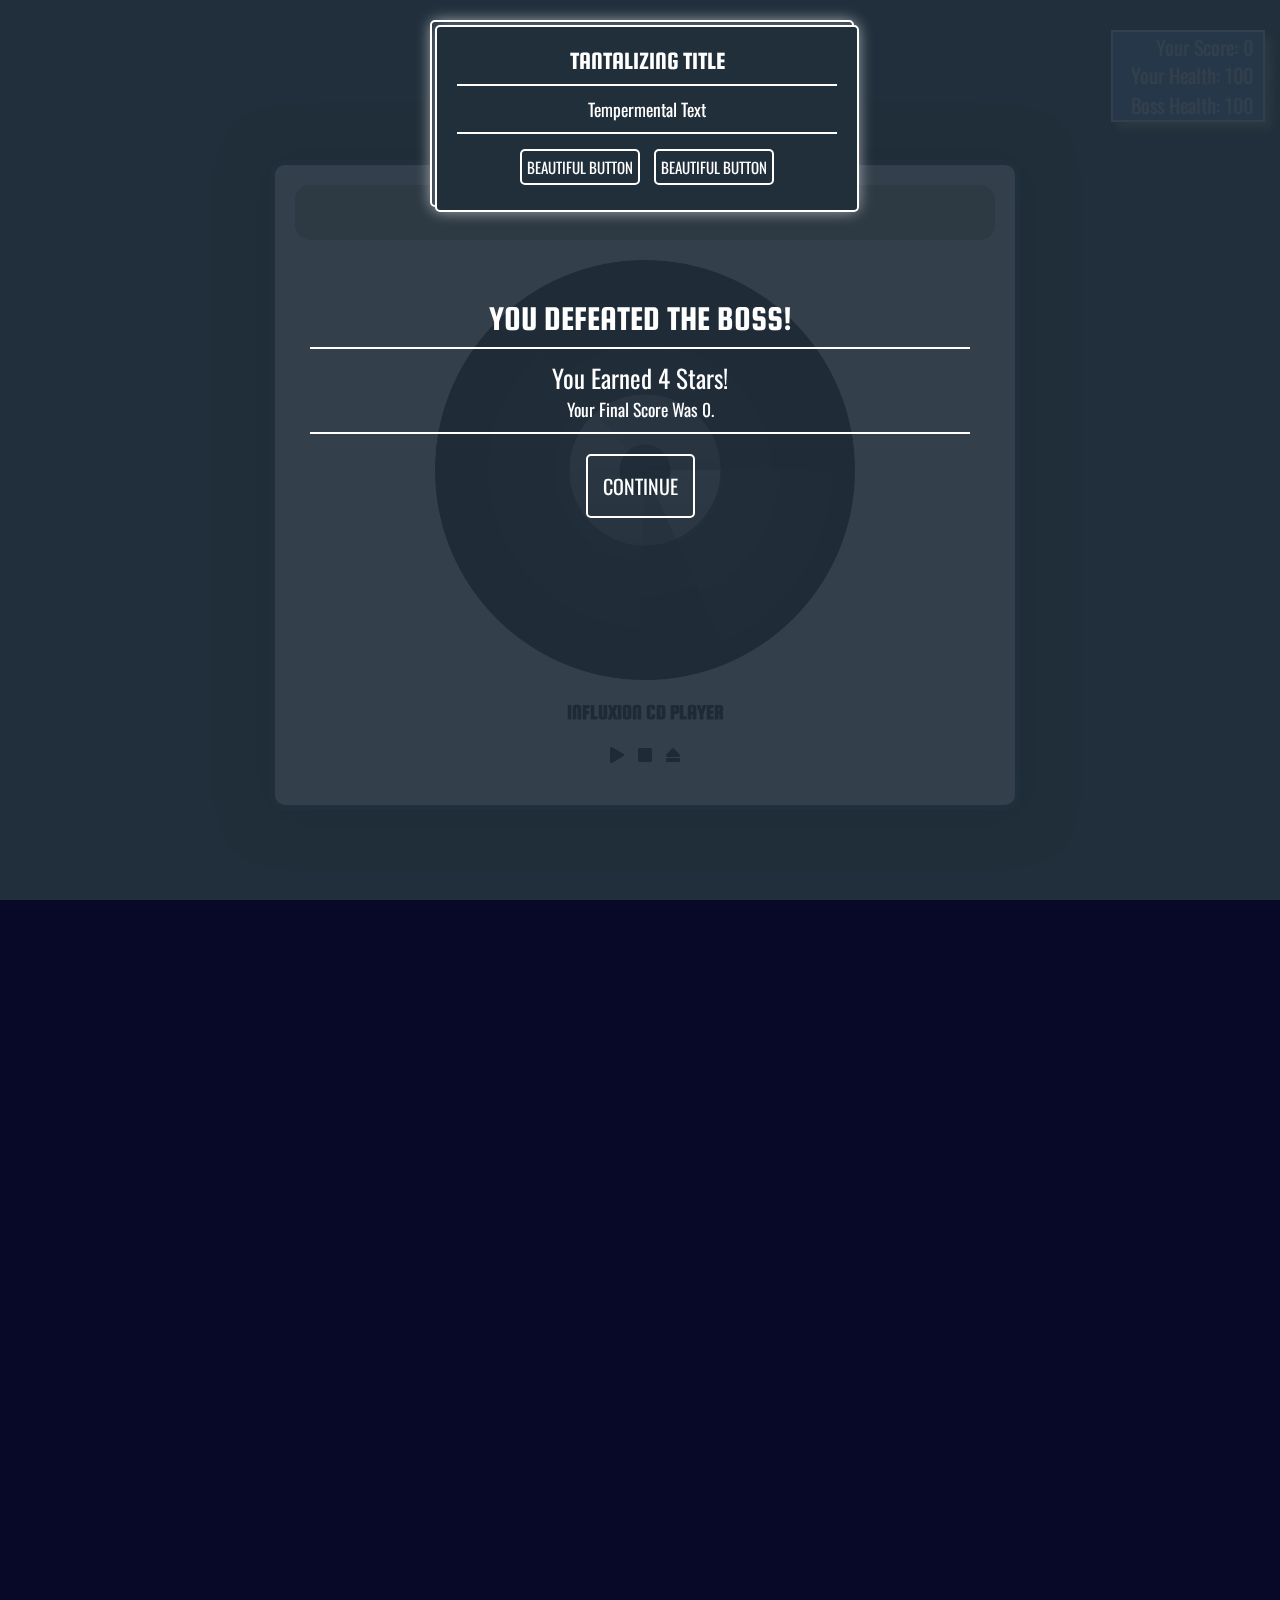
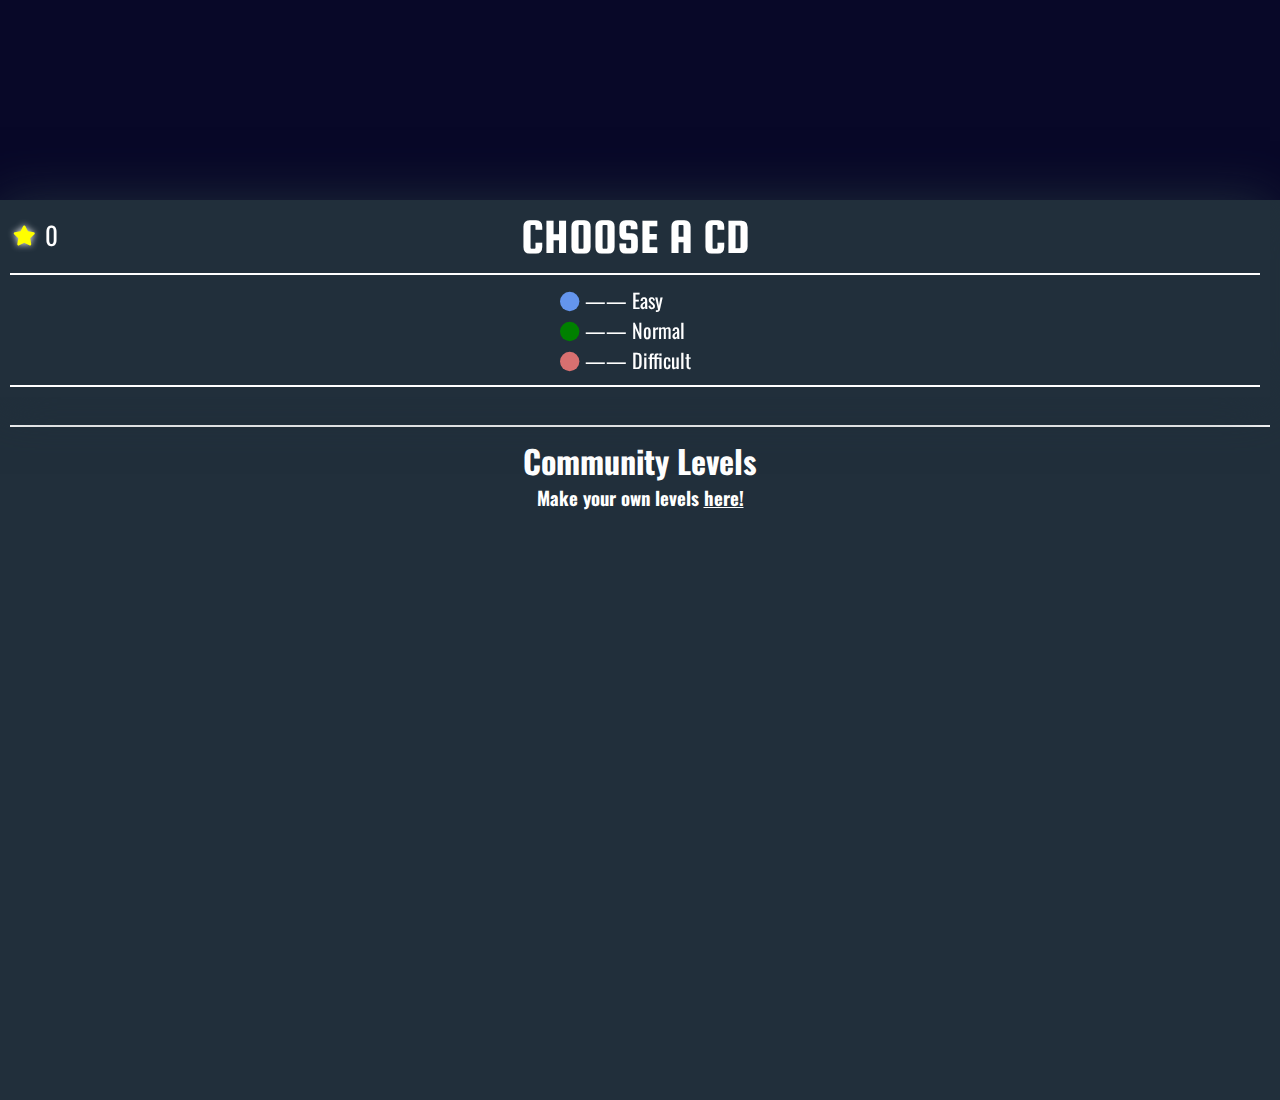
<file: game.html>
<!DOCTYPE html>
<html lang="en">
<head>
	<meta charset="UTF-8">
	<meta content="width=device-width, initial-scale=1.0" name="viewport">
	<meta content="ie=edge" http-equiv="X-UA-Compatible">
	<title>Influxion - Game</title>
	<link href="css/shared.css" rel="stylesheet">
	<link href="css/game.css" rel="stylesheet">
	<link href="css/levels-ui.css" rel="stylesheet">
	</script>
</head>
<body onkeypress="checkPress(event)">
	<!-- Intro CD Player Container/Cutscene -->
	<div id='cdplayer' class='cdplayer hide'>
		<h2 id='lcdScreen' style="font-family: DSEG"></h2>
		<img id='cd' src="img/cd.png"></img>
		<h4>Influxion CD Player</h4>
		<br>
		<i class='fas fa-play'></i><i class='fas fa-stop'></i><i class='fas fa-eject'></i>
	</div>
	<!-- Platformer Container -->
	<div id='canvas' class='canvas hide'></div>
	<!-- In-Game Cutscene Transition -->
	<div id='cutscene' class='cutscene hide'>
		<h1></h1>
	</div>
	<!-- Boss Battle UI -->
	<div id="boss-battle-ui" class="boss-battle hide">
		<div id="boss-contain">
			<div id="bossDiv">
			</div>
		</div>
		<div class="scoreboard">
			<div class="stats score">
				<span css-contain="">&nbsp;Your Score:&nbsp;<span id="score">0</span></span>
			</div>
			<div class="stats health">
				<span css-contain="">Your Health:&nbsp;<span id="health">100</span></span>
			</div>
			<div class="stats boss">
				<span css-contain="">Boss Health:&nbsp;<span id="boss-health">100</span></span>
			</div>
		</div>
		
		<div class="viz-contain">
			<div class="red viz" id="viz1"></div>
			<div class="blue viz" id="viz2"></div>
			<div class="yellow viz" id="viz3"></div>
			<div class="green viz" id="viz4"></div>
		</div>
		<h4 class="ratings" id="ratings">Use A,S,D,F to hit the boss when it hovers over a color</h4>
	</div>
	<!-- Levels Screen UI -->
	<div id="levels">
		<div class="sticky-hdr">
			<header>
				<span class="ttl">CHOOSE A CD</span>
				<hr class="white">
			</header>
			<div id="legend">
				<div style="width: 150px; text-align: left; display: inline-block;">
					<span class="legend-item"><i class="fas fa-circle" style="color:cornflowerblue;"></i>&nbsp;⁠—⁠—&nbsp;Easy</span><br>
					<span class="legend-item"><i class="fas fa-circle" style="color:green;"></i>&nbsp;⁠—⁠—&nbsp;Normal</span><br>
					<span class="legend-item"><i class="fas fa-circle" style="color:var(--disabled-red);"></i>&nbsp;⁠—⁠—&nbsp;Difficult</span>
					<div id="stars-count">
						<i class="fas fa-star"></i>
						<span id="star-amount" class="amt">0</span>
					</div>
				</div><br>
				<hr class="white">
			</div>
		</div>
		<div id="level-list">
		</div>
		<hr class="white">
		<h1>
		<h1>Community Levels</h1>
		<h3>Make your own levels <a style="text-decoration: underline; cursor: pointer;" href="./designer.html">here!</a></h3>
		<div id="level-list-c"></div>
				
	</div>
	<!-- Popup/Alert Box -->
	<div id="popup" class="hide">
		<span id="popup-title">Tantalizing Title</span>
		<hr class="white">
		<span id="popup-body">Tempermental Text</span>
		<hr class="white">
		<button class="btn" id="popup-btn">Beautiful Button</button>
	</div>
	<div id="popup-2" class="hide">
		<span id="popup-title-2">Tantalizing Title</span>
		<hr class="white">
		<span id="popup-body-2">Tempermental Text</span>
		<hr class="white">
		<button class="btn" id="popup-btn-yes">Beautiful Button</button>
		<button class="btn" id="popup-btn-no">Beautiful Button</button>
	</div>
	<div id="win-lose-popup" class="hide">
		<div class="inner">
			<span id="win-message">You Defeated The Boss!</span>
			<hr class="white">
			<span id="win-stars-earned">You Earned 4 Stars!</span><br>
			<span id="final-score">Your Final Score Was 0.</span>
			<hr class="white">
			<button onclick="reloadLevelsPage();" class="btn">Continue</button>
		</div>
	</div>
	<!-- Scripts -->
	<script src="js/howler.js"> 
	</script>
	<script src="js/ui.js">
	</script> 
	<script src="js/storage.js">
	</script> 
	<script src="js/sounds.js">
	</script> 
	<script src="js/konva.js">
	</script>
	<script src="js/init.js">
	</script> 
	<script src="js/effects.js">
	</script> 
	<script src="js/game.js">
	</script> 
	<script src="js/cutscene.js">
	</script> 
</body>
</html>
</file>
<file: css/game.css>
.boss-battle{
  text-align: center;
  width: 100%;
  position: fixed;
  z-index: 8;
  height: 100vh;
  top: 0;
  left: 0;
  background: var(--blue-grey); 
}

/* Game Stats */
.stats{
  display: block;
  position: absolute;
  left: 15px;
  top: 30px;
  font-size: 20px;
  right: 15px;
  text-align: right;
  width: calc(100% - 30px);
}
.stats.health{
  top: 60px;
}
.stats.boss{
  top: 90px;
}
.stats span[css-contain]{
  background: cornflowerblue;
  padding-right: 10px;
  padding-left: 10px;
  border-bottom: 2px solid cornflowerblue;
  width: 130px;
  box-shadow: 7px 7px 8px rgba(255, 255, 255, 0.493);
  display: inline-block;
  border-left: 2px white solid;
  border-right: 2px white solid;
}
.stats.score span[css-contain]{
  border-top: 2px solid white;
}
.stats.boss span[css-contain]{
  border-bottom: 2px solid white;
}
.stats *{
  font-size: 20px;
}
/* Ratings */
.ratings{
  width: 100%;
  font-size: 30px;
  position: fixed;
  padding-top: 15px;
  padding-bottom: 15px;
  bottom: calc(100vh - 625px);
}
.canvas{
  background-color: #080828;
}
.cutscene{
  background-color: #080828;
}
/* Visualizer Divs */
.viz-contain{
  width: 100%;
  position: fixed;
  bottom: calc(100vh - 550px);
}

.viz{
  border-radius: 20px;
  margin: 30px;
	display: inline-block;
	width: 100px;
	background: white;
  height: 10px;
	transition: all 0.2s ease-in-out;
}

.viz.red{
    background: rgb(219, 63, 63);
}

.viz.blue{
    background: cornflowerblue;
}

.viz.yellow{
    background: rgb(250, 250, 36);
}

.viz.green{
    background: rgb(57, 182, 57);
}
/* loader */
.sk-fading-circle {
  margin: 100px auto;
  width: 10px;
  height: 10px;
  position: absolute;
}

.sk-fading-circle .sk-circle {
  width: 100%;
  height: 100%;
  position: absolute;
  left: 0;
  top: 0;
}

.sk-fading-circle .sk-circle:before {
  content: '';
  display: block;
  margin: 0 auto;
  width: 15%;
  height: 15%;
  background-color: #333;
  border-radius: 100%;
  -webkit-animation: sk-circleFadeDelay 1.2s infinite ease-in-out both;
          animation: sk-circleFadeDelay 1.2s infinite ease-in-out both;
}
.sk-fading-circle .sk-circle2 {
  -webkit-transform: rotate(30deg);
      -ms-transform: rotate(30deg);
          transform: rotate(30deg);
}
.sk-fading-circle .sk-circle3 {
  -webkit-transform: rotate(60deg);
      -ms-transform: rotate(60deg);
          transform: rotate(60deg);
}
.sk-fading-circle .sk-circle4 {
  -webkit-transform: rotate(90deg);
      -ms-transform: rotate(90deg);
          transform: rotate(90deg);
}
.sk-fading-circle .sk-circle5 {
  -webkit-transform: rotate(120deg);
      -ms-transform: rotate(120deg);
          transform: rotate(120deg);
}
.sk-fading-circle .sk-circle6 {
  -webkit-transform: rotate(150deg);
      -ms-transform: rotate(150deg);
          transform: rotate(150deg);
}
.sk-fading-circle .sk-circle7 {
  -webkit-transform: rotate(180deg);
      -ms-transform: rotate(180deg);
          transform: rotate(180deg);
}
.sk-fading-circle .sk-circle8 {
  -webkit-transform: rotate(210deg);
      -ms-transform: rotate(210deg);
          transform: rotate(210deg);
}
.sk-fading-circle .sk-circle9 {
  -webkit-transform: rotate(240deg);
      -ms-transform: rotate(240deg);
          transform: rotate(240deg);
}
.sk-fading-circle .sk-circle10 {
  -webkit-transform: rotate(270deg);
      -ms-transform: rotate(270deg);
          transform: rotate(270deg);
}
.sk-fading-circle .sk-circle11 {
  -webkit-transform: rotate(300deg);
      -ms-transform: rotate(300deg);
          transform: rotate(300deg); 
}
.sk-fading-circle .sk-circle12 {
  -webkit-transform: rotate(330deg);
      -ms-transform: rotate(330deg);
          transform: rotate(330deg); 
}
.sk-fading-circle .sk-circle2:before {
  -webkit-animation-delay: -1.1s;
          animation-delay: -1.1s; 
}
.sk-fading-circle .sk-circle3:before {
  -webkit-animation-delay: -1s;
          animation-delay: -1s; 
}
.sk-fading-circle .sk-circle4:before {
  -webkit-animation-delay: -0.9s;
          animation-delay: -0.9s; 
}
.sk-fading-circle .sk-circle5:before {
  -webkit-animation-delay: -0.8s;
          animation-delay: -0.8s; 
}
.sk-fading-circle .sk-circle6:before {
  -webkit-animation-delay: -0.7s;
          animation-delay: -0.7s; 
}
.sk-fading-circle .sk-circle7:before {
  -webkit-animation-delay: -0.6s;
          animation-delay: -0.6s; 
}
.sk-fading-circle .sk-circle8:before {
  -webkit-animation-delay: -0.5s;
          animation-delay: -0.5s; 
}
.sk-fading-circle .sk-circle9:before {
  -webkit-animation-delay: -0.4s;
          animation-delay: -0.4s;
}
.sk-fading-circle .sk-circle10:before {
  -webkit-animation-delay: -0.3s;
          animation-delay: -0.3s;
}
.sk-fading-circle .sk-circle11:before {
  -webkit-animation-delay: -0.2s;
          animation-delay: -0.2s;
}
.sk-fading-circle .sk-circle12:before {
  -webkit-animation-delay: -0.1s;
          animation-delay: -0.1s;
}

@-webkit-keyframes sk-circleFadeDelay {
  0%, 39%, 100% { opacity: 0; }
  40% { opacity: 1; }
}

@keyframes sk-circleFadeDelay {
  0%, 39%, 100% { opacity: 0; }
  40% { opacity: 1; } 
}


/* Boss Interface */
#boss-contain{
  width: 100%;
  position: absolute;
  top: 60px;
}

#bossDiv{
  color: var(--blue-grey);
  padding-top: 25px;
  font-size: 17.5px;
  width: 100px;
  height: 75px;
  background-size: cover;
  background-image: url(../img/boss/normal.png);
  transition: transform 0.25s ease-in;
  display: inline-block;
}

/* cdPlayer */
.cdplayer{
  top: calc(50vh - 290px);
  height: 600px;
  width: 700px;
  padding: 20px;
  border: 5px var(--blue-grey) solid;
  position: fixed;
  left: calc(50vw - 370px);
  border-radius: 15px;
  z-index: 10;
  transition: all 10s linear;
  box-shadow: 2px 2px 50px rgb(0, 0, 0);
  font-family: 'DSEG' !important;
  background: white;
}
.cdplayer h2{
  font-family: DSEG;
  color:black;
  overflow: hidden;
  height: 35px;
  font-size: 35px;
  border-radius: 15px;
  background-color: #B0A89E;
  padding: 5px;
  padding-top: 10px;
  padding-bottom: 10px;
}
.cdplayer h4{
  text-transform: uppercase;
  font-family: Squada One;
  font-size: 130%;
  color: black;

}
.cdplayer i{
  color:black;
  margin: 1%;
}
.cdplayer img{
  width: auto;
  height: 70%;
  
  margin: 20px;
  display: inline-block;
}
/* effects */
@keyframes shake {
  0% { transform: translate(1px, 1px) rotate(0deg); }
  10% { transform: translate(-1px, -2px) rotate(-1deg); }
  20% { transform: translate(-3px, 0px) rotate(1deg); }
  30% { transform: translate(3px, 2px) rotate(0deg); }
  40% { transform: translate(1px, -1px) rotate(1deg); }
  50% { transform: translate(-1px, 2px) rotate(-1deg); }
  60% { transform: translate(-3px, 1px) rotate(0deg); }
  70% { transform: translate(3px, 1px) rotate(-1deg); }
  80% { transform: translate(-1px, -1px) rotate(1deg); }
  90% { transform: translate(1px, 2px) rotate(0deg); }
  100% { transform: translate(1px, -2px) rotate(-1deg); }
}
@keyframes shakeFastTop{
  

  60% { transform: translate(0px, -20px) rotate(0deg); }
 

  90% { transform: translate(1px, 2px) rotate(0deg); }
  100% { transform: translate(1px, -2px) rotate(-1deg); }
}

@keyframes shakeFastBottom{
  

  60% { transform: translate(0px, 20px) rotate(0deg); }
 

  90% { transform: translate(1px, 2px) rotate(0deg); }
  100% { transform: translate(1px, -2px) rotate(-1deg); }
}

@keyframes shakeFastRight{
  

  60% { transform: translate(20px, 0px) rotate(0deg); }
 

  90% { transform: translate(1px, 2px) rotate(0deg); }
  100% { transform: translate(1px, -2px) rotate(-1deg); }
}
@keyframes shakeFastLeft{
  

  60% { transform: translate(-20px, 0px) rotate(0deg); }
 

  90% { transform: translate(1px, 2px) rotate(0deg); }
  100% { transform: translate(1px, -2px) rotate(-1deg); }
}
@keyframes flash{
  0%{
    filter: brightness(1)

  }
  40%{
    filter: brightness(2)  hue-rotate(20deg)
  }
  100%{
  
      filter: brightness(1)  hue-rotate(0deg)
    
  }
}
@keyframes flashStrong{
  0%{
    filter: brightness(1)
  }
  40%{
    filter: brightness(3)
  }
  100%{
  
      filter: brightness(1)
    
  }
}
@keyframes invert{
  0%{
    filter: invert(0%)
  }
  100%{
  
      filter: invert(100%)
    
  }
}
@keyframes uninvert{
  0%{
    filter: invert(100%)
  }
  100%{
  
      filter: invert(0%)
    
  }
}
@keyframes bounceFoward{
  0%{
    transform: scale(1)
  }
  30%{
    transform: scale(1.2)
  }
  100%{
    transform: scale(1)
  }
}

/*Animations */
.fade-out {
	-webkit-animation: fade-out 1s ease-in-out forwards;
	animation: fade-out 1s ease-in-out forwards;
}
@-webkit-keyframes fade-out {
	0% {
		opacity: 1;
	}
	100% {
		opacity: 0;
	}
}
@keyframes fade-out {
	0% {
		opacity: 1;
	}
	100% {
		opacity: 0;
	}
}
.cdIn {
	-webkit-animation: cdIn 2s ease-in-out backwards;
	animation: cdIn 2s ease-in-out backwards;
}
@keyframes cdIn {
	0% {
		-webkit-transform: translateY(-700px) scale(1.2);
            transform: translateY(700px) scale(1.2);
          
  }
  80%{
    transform: scale(1.2);
    -webkit-transform: scale(1.2)
  }
	100% {
    -webkit-transform: translateY(0px) scale(1);
            transform: translateY(0px) scale(1);

            
	}
}
@-webkit-keyframes cdIn {
	0% {
		-webkit-transform: translateY(-700px);
		        transform: translateY(-700px)
	}
	100% {
    -webkit-transform: translateY(0px);
            transform: translateY(0px)
	}
}
</file>
<file: css/levels-ui.css>
/* Base Styles */
/* Base Styles */
body{
	animation: fade-in 1s ease-in-out;
	overflow: hidden;
}
#levels{
	width: 100%;
	height: 100vh;
	overflow-y: auto;
}
#level-list{
	margin-top: 225px;
	text-align: center;
}

/* Sticky Header */
.sticky-hdr{
	position: fixed;
	z-index: 5;
	width: calc(100% - 10px);
	background: var(--blue-grey);
	box-shadow: 0 2px 50px var(--blue-grey);
}
header{
	padding-top: 10px;
}
header .ttl{
	font-family: 'Squada One', sans-serif;
	font-size: 50px;
	animation: color-change-text 7.5s ease-in-out infinite;
}

/* <hr> */
hr{
	margin: 10px;
}

.lvl{
	margin: 10px;
	width: 250px;
	height: 250px;
	display: inline-block;
	position: relative;
	border: 5px solid transparent;
	background: white;
	border-radius: 10px;
}

.lvl .lvl-name{
	display: block;
	display: inline-block;
	font-size: 20px;
	padding: 7.5px;
	width: 235px;
	color: white;
	opacity: 0.7;
}

/* Style Card For Each Difficulty */
.lvl.easy .lvl-name{
	background: cornflowerblue;
}
.lvl.easy{
	border-color: cornflowerblue;
}
.lvl.normal .lvl-name{
	background: var(--custom-green);
}
.lvl.normal{
	border-color: var(--custom-green);
}
.lvl.difficult .lvl-name{
	background: var(--disabled-red);
}
.lvl.difficult{
	border-color: var(--disabled-red);
}

/* Level Card Song & Artist */
.lvl.easy .lvl-song-info{
	background: transparent;
	text-align: left;
	padding: 10px;
}

.lvl.normal .lvl-song-info{
	background: transparent;
	padding: 10px;
}

.lvl.difficult .lvl-song-info{
	padding: 10px;
}

.lvl .lvl-song-info{
	top: 30px;
	position: relative;
	
}

.lvl .lvl-song{
	color: white;
	font-family: 'Squada One';
	text-align: center;
	display: block;
	margin: 2.5px;
	transform: skew(10deg) scaleX(0.85);
	margin-top: 40px;
	animation: color-change-text 5s ease-in-out infinite;
	font-size: 30px;
}

/* Level Number */
.lvl .lvl-number{
	position: absolute;
	font-size: 22.5px;
	width: 50px;
	border-bottom-right-radius: 20px;
	padding-top: 10px;
	padding-bottom: 10px;
	margin: 0;
	top: -5px;
	left: -5px;
	
}

/* Level Card Button */
.lvl .btn{
	color: white;
	background: transparent;
	width: 75px;
	padding: 5px;
	position: absolute;
	border: 2px solid white;
	left: calc(70px);
}

.lvl-btn-contain{
	position: absolute;
	bottom: 5px;
	width: 100%;
	text-align: center;
}

.lvl .btn:hover{
	color: var(--blue-grey) !important;
	background: white !important;
}

/* Difficulty 'Legend' */
.legend-item, .legend-item *{
	font-size: 20px;
}

/* Custom Scrollbar */
#levels::-webkit-scrollbar{
	background: var(--blue-grey);
	width: 10px;
}
#levels::-webkit-scrollbar-thumb{
	background: white;
}

/* Level Stars Rating */
.lvl .lvl-star-rating i{
	color: var(--star-yellow);
	font-size: 35px;
	text-shadow: 0 0 30px white;
}

.lvl .lvl-star-rating{
	display: block;
	width: 100%;
	text-align: center;
	position: absolute;
	top: 0px;
	left: -1px;
}

/* Custom Alert/Popup Dialog */
#popup, #popup-2{
	position: fixed;
	top: 20px;
	width: 400px;
	padding: 10px;
	padding-top: 20px;
	padding-bottom: 20px;
	height: auto;
	z-index: 667;
	background: var(--blue-grey);
	box-shadow: 0 0 15px rgba(255, 255, 255, 0.404);
	left: calc(50vw - 210px);
	border: 2px white solid;
	border-radius: 5px;
}

#popup #popup-title, #popup-2 #popup-title-2{
	animation: color-change-text 5s ease-in-out infinite;
	display: block;
	font-family: 'Squada One', sans-serif;
	text-transform: uppercase;
	font-size: 25px;
}

#popup #popup-body, #popup-2, #popup-body-2{
	margin: 5px;
	display: block;
	font-size: 17.5px;
}

#popup .btn, #popup-2 .btn{
	padding: 5px;
	font-size: 15px;
	margin: 5px;
}

/* Win Lose Popup */
#win-lose-popup{
	width: calc(100% - 600px);
	position: fixed;
	height: calc(100vh - 600px);
	padding: 300px;
	top: 0;
	left: 0;
	z-index: 666;
	background: var(--blue-grey-translucent);
}

#win-message{
	animation: color-change-text 5s ease-in-out infinite;
	font-size: 35px;
	text-transform: uppercase;
	font-family: 'Squada One', sans-serif;
}

#win-stars-earned{
	font-size: 25px;
}

#final-score{
	font-size: 17.5px;
	margin-top: 5px;
}

/* # of stars */
#stars-count{
	position: absolute;
	top: 3px;
	left: 0;
	padding: 10px;
	text-align: left;
	display: block;
	width: 100vw;
	background: transparent;
}

#stars-count *{
	margin: 2.5px;
}

#stars-count .amt{
	color: white;
	font-size: 25px;
	display: inline-block;
}

#stars-count i{
	color: yellow;
	display: inline-block;
	position: relative;
	bottom: 2.5px;
	font-size: 20px;
	text-shadow: 0 0 7.5px white;
}
</file>
<file: css/shared.css>
/* Fonts: Oswald & Squada One */
@import url('https://fonts.googleapis.com/css?family=Oswald|Squada+One&display=swap');
/* Font Awesome */
@import url("../font-awesome/css/all.min.css");
/* ------------------------- */

:root{
    --blue-grey: rgb(33, 47, 59);
    --blue-grey-translucent: rgba(33, 47, 59, 0.918);
    --disabled-red: rgb(216, 112, 112);
		--star-yellow: rgb(156, 125, 46);
}

*{
    font-family: 'Oswald', sans-serif;
    padding: 0;
    margin: 0;
    outline: none;
    color: white;
}

body, html {
	text-align: center;
	background: var(--blue-grey);
}

/* <hr>, <hr class="white"> */
hr{
    height: 0; 
    border: none;
    border-top: 2px var(--blue-grey) solid;
}

hr.white{
    border-top: 2px white solid;
}

/*
For DSEG font family.
CSS Level 3 Optimized.
2017-03-15 by Keshikan

*/

@font-face {
    font-family: "DSEG";
    src: url("../assets/dseg.woff") format('woff');
  }
 

/* <button class="btn">...</button> */
.btn{
    padding: 15px;
    font-size: 20px;
    color: white;
    background: transparent;
    border: 2px white solid;
    border-radius: 5px;
    text-transform: uppercase;
    margin: 10px;
    transition: background 0.75s ease-in-out, color 0.75s ease-in-out;
}

.btn:hover:not([disabled]){
    color: var(--blue-grey);
    background: white;
}

/* Animations */
@keyframes fade-in{
    from{opacity: 0;}
    to{opacity: 1;}
}

@keyframes fade-out{
    from{opacity: 1;}
    to{opacity: 0;}
}

@keyframes rotate{
    from{transform: rotate(0deg);}
    to{transform: rotate(360deg);}
}

/* Color-Change Animations */
@keyframes color-change-text {
	0% {color: cornflowerblue;}
	25% {color: green;}
	50% {color: rgb(175, 53, 175);}
	75% {color: rgb(175, 163, 53);}
	100% {color: cornflowerblue;}
}
@keyframes color-change-border {
	0% {border-color: cornflowerblue;}
	25% {border-color: green;}
	50% {border-color: rgb(175, 53, 175);}
	75% {border-color: rgb(175, 163, 53);}
	100% {border-color: cornflowerblue;}
}
@keyframes color-change-background {
	0% {background-color: cornflowerblue;}
	25% {background-color: green;}
	50% {background-color: rgb(175, 53, 175);}
	75% {background-color: rgb(175, 163, 53);}
	100% {background-color: cornflowerblue;}
}
@keyframes color-change-text-border {
	0% {color: cornflowerblue;border-color: cornflowerblue;}
	25% {color: green;border-color: green;}
	50% {color: rgb(175, 53, 175);border-color: rgb(175, 53, 175);}
	75% {color: rgb(175, 163, 53);border-color: rgb(175, 163, 53);}
	100% {color: cornflowerblue;border-color: cornflowerblue;}
}
</file>
